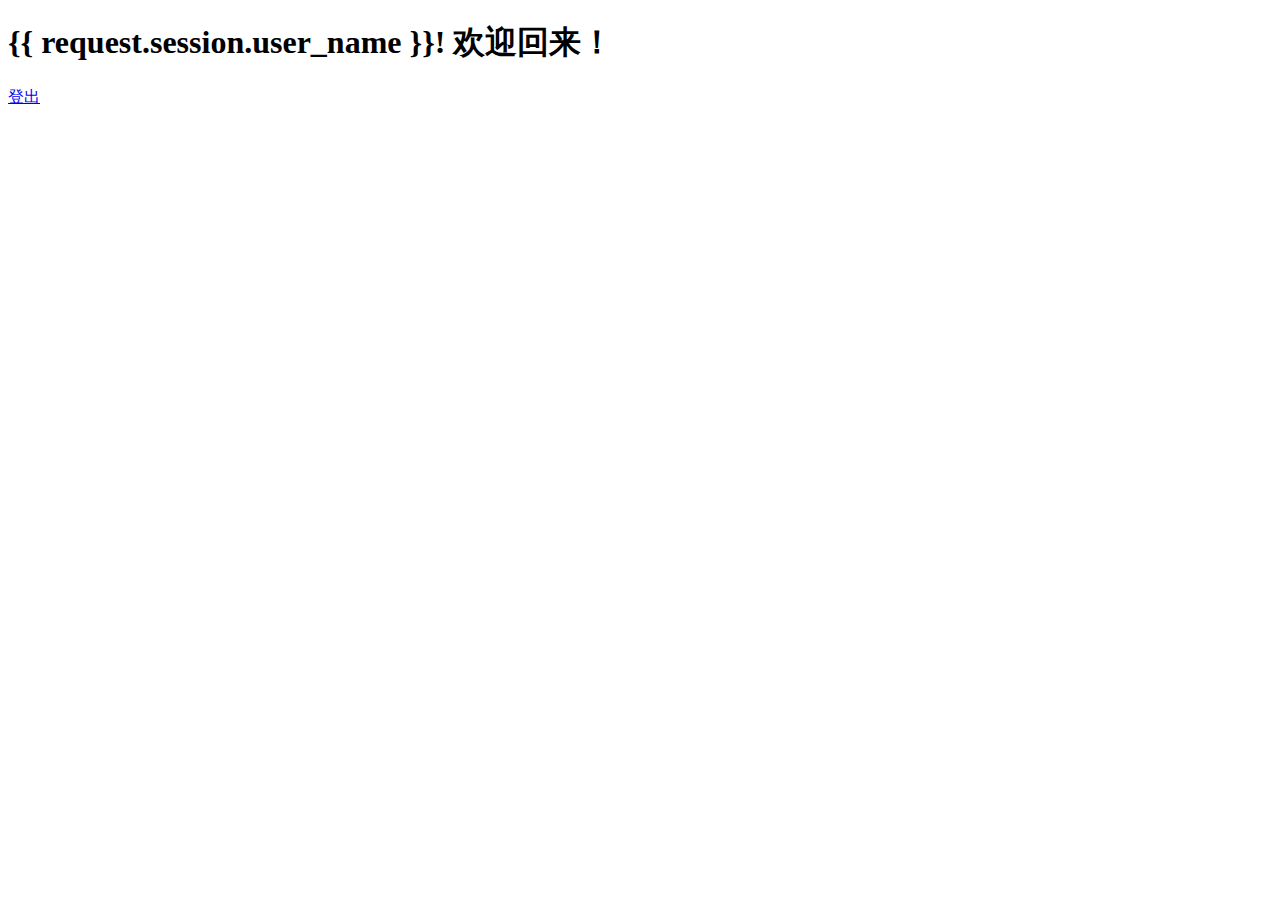
<file: for_test/mysite/login/templates/login/index.html>
<!DOCTYPE html>
<html lang="en">
<head>
    <meta charset="UTF-8">
    <title>首页</title>
</head>
<body>
<h1>{{ request.session.user_name }}! 欢迎回来！</h1>
<p>
    <a href="/logout/">登出</a>
</p>
</body>
</html>
</file>
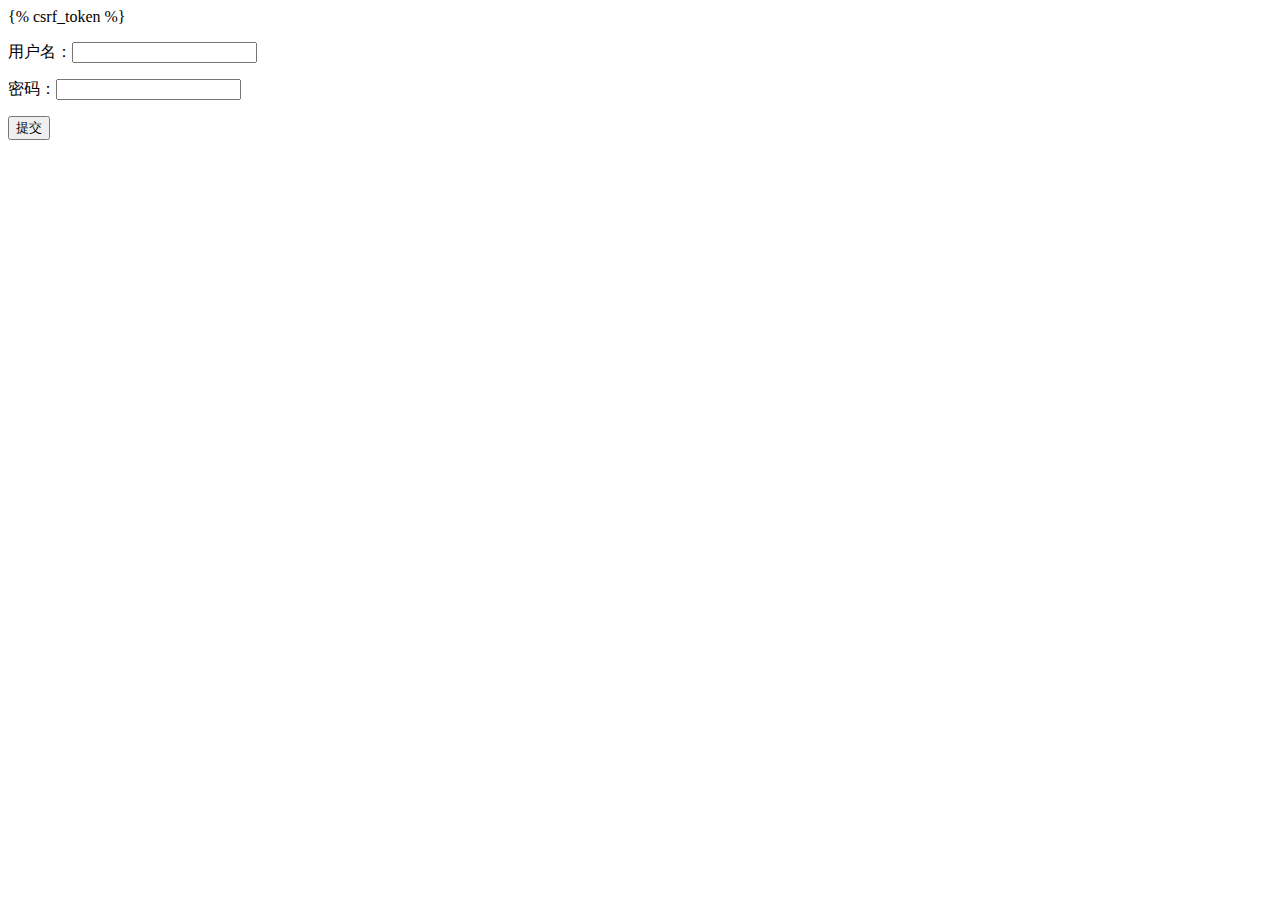
<file: mysite/mysite/templates/app01/login.html>
<!DOCTYPE html>
<html lang="en">
<head>
    <meta charset="UTF-8">
    <title>登录页面</title>
</head>
<body>
<!--强调：login_page必须加引号-->
<form action="{ % url 'login_page' %}" method="post">
  {% csrf_token %}   <!--强调：必须加上这一行，后续我们会详细介绍-->
  <p>用户名：<input type="text" name="name"></p>
  <p>密码：<input type="password" name="pwd"></p>
  <p><input type="submit" value="提交"></p>
</form>
</body>
</html>
</file>
